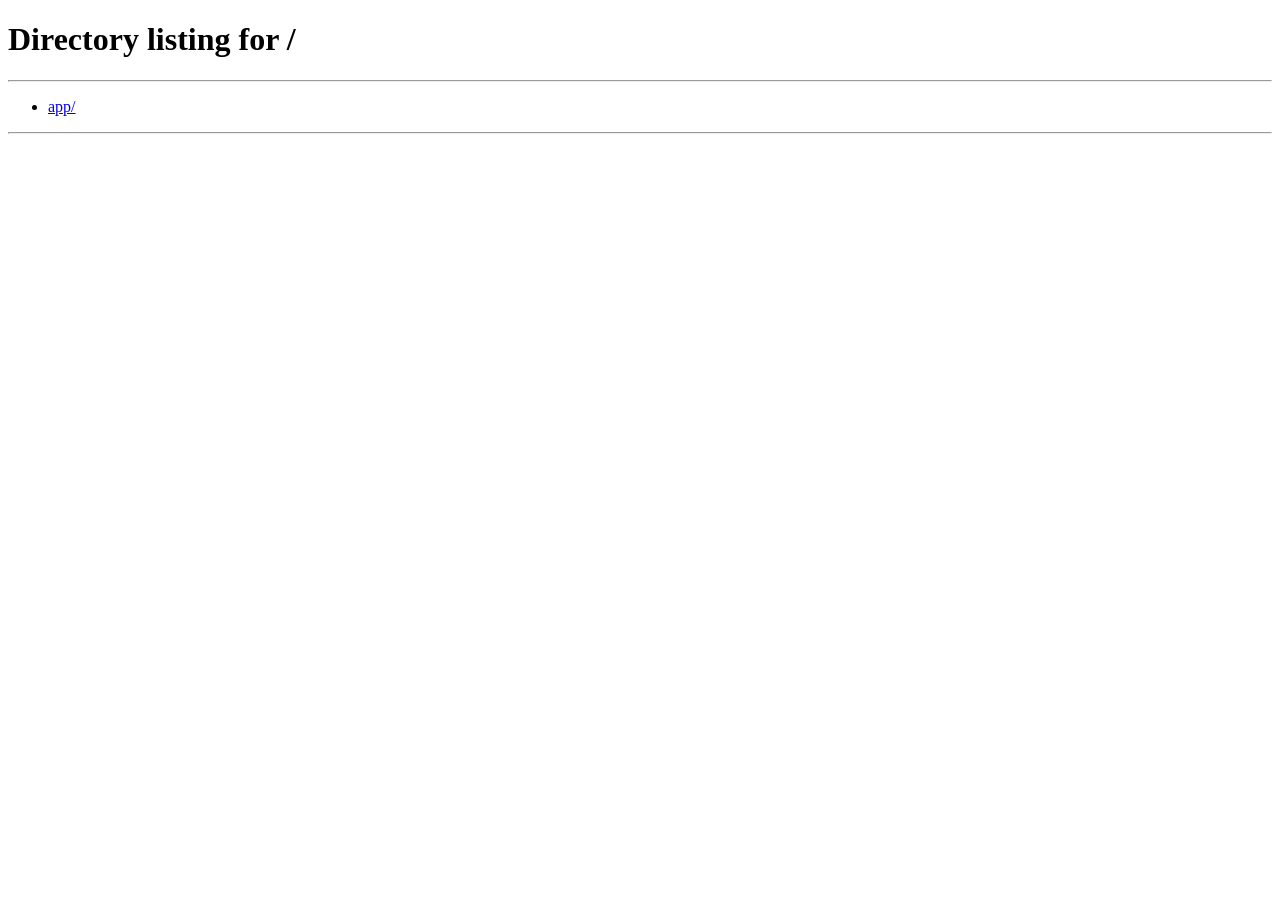
<file: app/src/main/resources/static/pages/adminDashboard.html>
<!DOCTYPE html>
<html lang="en">
<head>
  <meta charset="UTF-8" />
  <meta name="viewport" content="width=device-width, initial-scale=1.0" />
  <title>Admin Dashboard — Clinic Management</title>
  <link rel="icon" href="../assets/images/favicon.ico" />

  <!-- CSS -->
  <link rel="stylesheet" href="../assets/css/style.css" />
  <link rel="stylesheet" href="../assets/css/adminDashboard.css" />
</head>
<body>

  <div class="container">
    <div class="wrapper">

      <!-- Dynamic Header -->
      <div id="header"></div>

      <!-- Main Content -->
      <main class="dashboard-main">

        <!-- Controls bar -->
        <div class="controls-bar">
          <input type="text" id="searchBar" class="search-input" placeholder="Search doctors by name…" />

          <select id="filterTime" class="filter-select">
            <option value="">All Times</option>
            <option value="AM">Morning (AM)</option>
            <option value="PM">Afternoon (PM)</option>
          </select>

          <select id="filterSpecialty" class="filter-select">
            <option value="">All Specialties</option>
            <option value="Cardiology">Cardiology</option>
            <option value="Dermatology">Dermatology</option>
            <option value="Pediatrics">Pediatrics</option>
            <option value="Neurology">Neurology</option>
            <option value="Orthopedics">Orthopedics</option>
            <option value="General">General</option>
          </select>

          <button id="addDocBtn" class="btn-primary">+ Add Doctor</button>
        </div>

        <!-- Doctor Cards Grid -->
        <div id="content" class="cards-grid">
          <p class="loading-text">Loading doctors…</p>
        </div>
      </main>

      <!-- Dynamic Footer -->
      <div id="footer"></div>
    </div>
  </div>

  <!-- Modal -->
  <div id="modal" class="modal">
    <span id="closeModal" class="close">&times;</span>
    <div id="modal-body"></div>
  </div>

  <!-- Entry point -->
  <script type="module" src="../js/adminDashboard.js"></script>

</body>
</html>
</file>
<file: app/src/main/resources/static/assets/css/style.css>
/* ============================================================
   Clinic Management System — Global Stylesheet
   Covers: role-selection page, modal login forms,
           header, footer, form inputs, tabs, error states
   ============================================================ */

/* ── Google Font ─────────────────────────────────────────── */
@import url('https://fonts.googleapis.com/css2?family=Inter:wght@300;400;500;600;700&display=swap');

/* ── Reset & Base ────────────────────────────────────────── */
*, *::before, *::after {
  margin: 0;
  padding: 0;
  box-sizing: border-box;
}

:root {
  --primary:        #015c5d;
  --primary-light:  #017d7e;
  --primary-dark:   #014445;
  --accent:         #00b4b5;
  --bg-dark:        #0a0f1e;
  --bg-card:        rgba(255,255,255,0.06);
  --glass-border:   rgba(255,255,255,0.12);
  --text-white:     #f0f4f8;
  --text-muted:     #94a3b8;
  --error:          #ff4d6d;
  --success:        #22c55e;
  --radius-sm:      6px;
  --radius-md:      12px;
  --radius-lg:      20px;
  --shadow-lg:      0 25px 60px rgba(0,0,0,0.45);
  --transition:     0.25s ease;
}

html, body {
  height: 100%;
  font-family: 'Inter', 'Roboto', sans-serif;
  background: var(--bg-dark);
  color: var(--text-white);
  -webkit-font-smoothing: antialiased;
}

/* ── Layout ──────────────────────────────────────────────── */
.container {
  display: flex;
  flex-direction: column;
  min-height: 100vh;
}

.wrapper {
  flex: 1;
  display: flex;
  flex-direction: column;
}

/* ── Header ──────────────────────────────────────────────── */
#header {
  background: linear-gradient(135deg, var(--primary-dark) 0%, var(--primary) 100%);
  padding: 0 40px;
  box-shadow: 0 2px 20px rgba(0,0,0,0.3);
  z-index: 100;
}

.header-nav {
  display: flex;
  align-items: center;
  justify-content: flex-end;
  gap: 20px;
  height: 64px;
}

.header-nav a,
.header-nav button {
  color: rgba(255,255,255,0.85);
  text-decoration: none;
  font-size: 0.9rem;
  font-weight: 500;
  background: none;
  border: none;
  cursor: pointer;
  padding: 8px 16px;
  border-radius: var(--radius-sm);
  transition: background var(--transition), color var(--transition);
}

.header-nav a:hover,
.header-nav button:hover {
  background: rgba(255,255,255,0.12);
  color: #fff;
}

.header-nav .adminBtn {
  background: var(--accent);
  color: #fff;
  border-radius: var(--radius-sm);
}

.header-nav .adminBtn:hover {
  background: #009fa0;
}

/* ── Hero / Main Content ─────────────────────────────────── */
.main-content {
  flex: 1;
  position: relative;
  display: flex;
  flex-direction: column;
  align-items: center;
  justify-content: center;
  padding: 60px 40px;
  background:
    radial-gradient(ellipse at 20% 50%, rgba(1,92,93,0.25) 0%, transparent 60%),
    radial-gradient(ellipse at 80% 20%, rgba(0,180,181,0.15) 0%, transparent 50%),
    url('../images/background.jpg') no-repeat center center / cover;
  overflow: hidden;
}

/* Subtle overlay to darken the background image */
.main-content::before {
  content: '';
  position: absolute;
  inset: 0;
  background: rgba(10, 15, 30, 0.55);
  pointer-events: none;
}

.main-content > * {
  position: relative;
  z-index: 1;
}

.main-content h2 {
  font-size: clamp(1.8rem, 4vw, 2.8rem);
  font-weight: 700;
  color: #fff;
  letter-spacing: -0.02em;
  margin-bottom: 12px;
  text-align: center;
}

.main-content .subtitle {
  color: var(--text-muted);
  font-size: 1rem;
  margin-bottom: 48px;
  text-align: center;
}

/* ── Role Buttons ────────────────────────────────────────── */
.main-content button {
  display: block;
  width: 220px;
  padding: 16px 24px;
  margin: 12px 0;
  background: linear-gradient(135deg, var(--primary) 0%, var(--primary-light) 100%);
  color: #fff;
  border: 1px solid rgba(255,255,255,0.1);
  border-radius: var(--radius-md);
  font-size: 1rem;
  font-weight: 600;
  letter-spacing: 0.03em;
  cursor: pointer;
  transition: transform var(--transition), box-shadow var(--transition), background var(--transition);
  box-shadow: 0 4px 15px rgba(1,92,93,0.4);
}

.main-content button:hover {
  transform: translateY(-3px);
  box-shadow: 0 8px 30px rgba(1,92,93,0.55);
  background: linear-gradient(135deg, var(--primary-light) 0%, var(--accent) 100%);
}

.main-content button:active {
  transform: translateY(0);
}

/* ── Modal Backdrop ──────────────────────────────────────── */
.modal {
  display: none;
  position: fixed;
  inset: 0;
  z-index: 1000;
  background: rgba(5, 10, 25, 0.75);
  backdrop-filter: blur(6px);
  -webkit-backdrop-filter: blur(6px);
  align-items: center;
  justify-content: center;
}

/* When JS sets display:flex */
.modal[style*="display: flex"],
.modal[style*="display:flex"] {
  display: flex !important;
}

/* ── Modal Card ──────────────────────────────────────────── */
#modal-body {
  position: relative;
  background: linear-gradient(160deg, #0f1a2e 0%, #112233 100%);
  border: 1px solid var(--glass-border);
  border-radius: var(--radius-lg);
  padding: 40px 44px 44px;
  width: 100%;
  max-width: 440px;
  box-shadow: var(--shadow-lg);
  animation: modalIn 0.28s cubic-bezier(0.34,1.56,0.64,1);
}

@keyframes modalIn {
  from { opacity: 0; transform: scale(0.9) translateY(20px); }
  to   { opacity: 1; transform: scale(1) translateY(0); }
}

#modal-body h3 {
  font-size: 1.5rem;
  font-weight: 700;
  color: #fff;
  margin-bottom: 28px;
  text-align: center;
  letter-spacing: -0.01em;
}

/* ── Close Button ────────────────────────────────────────── */
.close {
  position: absolute;
  top: 16px;
  right: 20px;
  font-size: 1.4rem;
  color: var(--text-muted);
  cursor: pointer;
  line-height: 1;
  transition: color var(--transition), transform var(--transition);
  user-select: none;
}

.close:hover {
  color: #fff;
  transform: rotate(90deg);
}

/* ── Form Elements ───────────────────────────────────────── */
.form-group {
  margin-bottom: 18px;
}

.form-group label {
  display: block;
  font-size: 0.8rem;
  font-weight: 500;
  color: var(--text-muted);
  text-transform: uppercase;
  letter-spacing: 0.08em;
  margin-bottom: 8px;
}

.form-group input,
#modal-body input {
  width: 100%;
  padding: 12px 16px;
  background: rgba(255,255,255,0.05);
  border: 1px solid rgba(255,255,255,0.1);
  border-radius: var(--radius-sm);
  color: #fff;
  font-size: 0.95rem;
  font-family: inherit;
  outline: none;
  transition: border-color var(--transition), background var(--transition), box-shadow var(--transition);
}

.form-group input::placeholder,
#modal-body input::placeholder {
  color: rgba(255,255,255,0.25);
}

.form-group input:focus,
#modal-body input:focus {
  border-color: var(--accent);
  background: rgba(0,180,181,0.06);
  box-shadow: 0 0 0 3px rgba(0,180,181,0.15);
}

/* ── Modal Submit Button ─────────────────────────────────── */
#modal-body > button,
#modal-body button[id$="Btn"] {
  width: 100%;
  padding: 13px;
  margin-top: 8px;
  background: linear-gradient(135deg, var(--primary) 0%, var(--accent) 100%);
  color: #fff;
  border: none;
  border-radius: var(--radius-sm);
  font-size: 1rem;
  font-weight: 600;
  font-family: inherit;
  cursor: pointer;
  transition: opacity var(--transition), transform var(--transition);
  letter-spacing: 0.02em;
}

#modal-body > button:hover,
#modal-body button[id$="Btn"]:hover {
  opacity: 0.88;
  transform: translateY(-1px);
}

#modal-body > button:disabled,
#modal-body button[id$="Btn"]:disabled {
  opacity: 0.45;
  cursor: not-allowed;
  transform: none;
}

/* ── Tab Switcher (Patient modal) ────────────────────────── */
.tab-buttons {
  display: flex;
  gap: 4px;
  background: rgba(255,255,255,0.05);
  border-radius: var(--radius-sm);
  padding: 4px;
  margin-bottom: 24px;
}

.tab-btn {
  flex: 1;
  padding: 9px;
  background: none;
  border: none;
  border-radius: calc(var(--radius-sm) - 2px);
  color: var(--text-muted);
  font-size: 0.88rem;
  font-weight: 500;
  font-family: inherit;
  cursor: pointer;
  transition: background var(--transition), color var(--transition);
}

.tab-btn.active {
  background: linear-gradient(135deg, var(--primary) 0%, var(--accent) 100%);
  color: #fff;
  font-weight: 600;
}

/* ── Error / Success Messages ────────────────────────────── */
.form-error {
  font-size: 0.82rem;
  color: var(--error);
  margin: 6px 0 2px;
  padding: 8px 12px;
  background: rgba(255,77,109,0.1);
  border-left: 3px solid var(--error);
  border-radius: 0 var(--radius-sm) var(--radius-sm) 0;
}

.form-error:empty,
.form-error[style*="display: none"],
.form-error[style*="display:none"] {
  display: none !important;
}

/* Success state (reused for "account created" message) */
.form-error.success,
p.form-error[style*="✅"] {
  color: var(--success);
  background: rgba(34,197,94,0.1);
  border-left-color: var(--success);
}

/* ── Footer ──────────────────────────────────────────────── */
#footer {
  background: linear-gradient(135deg, var(--primary-dark) 0%, #021f1f 100%);
  padding: 0;
}

.footer {
  display: flex;
  flex-wrap: wrap;
  align-items: flex-start;
  justify-content: space-between;
  gap: 32px;
  max-width: 1200px;
  margin: 0 auto;
  padding: 40px 40px 32px;
}

.footer-logo p {
  font-size: 0.82rem;
  color: var(--text-muted);
  margin-top: 8px;
}

.footer-logo img {
  height: 36px;
  opacity: 0.85;
}

.footer-columns {
  display: flex;
  gap: 48px;
  flex-wrap: wrap;
}

.footer-column h4 {
  font-size: 0.78rem;
  font-weight: 600;
  text-transform: uppercase;
  letter-spacing: 0.1em;
  color: var(--text-muted);
  margin-bottom: 14px;
}

.footer-column a {
  display: block;
  font-size: 0.88rem;
  color: rgba(255,255,255,0.55);
  text-decoration: none;
  margin-bottom: 8px;
  transition: color var(--transition);
}

.footer-column a:hover {
  color: var(--accent);
}

/* ── Utility ─────────────────────────────────────────────── */
button:focus-visible,
input:focus-visible {
  outline: 2px solid var(--accent);
  outline-offset: 2px;
}

/* ── Responsive ──────────────────────────────────────────── */
@media (max-width: 500px) {
  #modal-body {
    padding: 28px 22px 32px;
    border-radius: var(--radius-md);
    margin: 0 12px;
  }

  .main-content button {
    width: 180px;
  }

  .footer {
    flex-direction: column;
    padding: 32px 24px;
  }

  .footer-columns {
    gap: 28px;
  }
}
</file>
<file: app/src/main/resources/static/assets/css/adminDashboard.css>
/* adminDashboard.css — Dashboard shared styles (Admin & Doctor) */
/* Extends the dark theme tokens defined in style.css             */

@import url('https://fonts.googleapis.com/css2?family=Inter:wght@300;400;500;600;700&display=swap');

/* ── Dashboard Layout ─────────────────────────────────────── */
.dashboard-main {
  flex: 1;
  padding: 32px 40px;
  background:
    radial-gradient(ellipse at 10% 0%, rgba(1,92,93,0.15) 0%, transparent 50%),
    #0a0f1e;
  min-height: calc(100vh - 128px);
}

/* ── Controls Bar ─────────────────────────────────────────── */
.controls-bar {
  display: flex;
  align-items: center;
  gap: 12px;
  flex-wrap: wrap;
  margin-bottom: 32px;
}

.search-input {
  flex: 1;
  min-width: 200px;
  padding: 11px 16px;
  background: rgba(255,255,255,0.05);
  border: 1px solid rgba(255,255,255,0.1);
  border-radius: 8px;
  color: #fff;
  font-size: 0.9rem;
  font-family: 'Inter', sans-serif;
  outline: none;
  transition: border-color 0.2s, box-shadow 0.2s;
}
.search-input::placeholder { color: rgba(255,255,255,0.3); }
.search-input:focus {
  border-color: #00b4b5;
  box-shadow: 0 0 0 3px rgba(0,180,181,0.15);
}

.filter-select {
  padding: 11px 14px;
  background: rgba(255,255,255,0.05);
  border: 1px solid rgba(255,255,255,0.1);
  border-radius: 8px;
  color: #f0f4f8;
  font-size: 0.88rem;
  font-family: 'Inter', sans-serif;
  outline: none;
  cursor: pointer;
  transition: border-color 0.2s;
}
.filter-select:focus { border-color: #00b4b5; }
.filter-select option { background: #0f1a2e; color: #fff; }

.btn-primary {
  padding: 11px 20px;
  background: linear-gradient(135deg, #015c5d, #00b4b5);
  color: #fff;
  border: none;
  border-radius: 8px;
  font-size: 0.9rem;
  font-weight: 600;
  font-family: 'Inter', sans-serif;
  cursor: pointer;
  white-space: nowrap;
  transition: opacity 0.2s, transform 0.2s;
}
.btn-primary:hover { opacity: 0.88; transform: translateY(-1px); }

.btn-secondary {
  padding: 11px 18px;
  background: rgba(255,255,255,0.07);
  border: 1px solid rgba(255,255,255,0.12);
  border-radius: 8px;
  color: #94a3b8;
  font-size: 0.88rem;
  font-family: 'Inter', sans-serif;
  cursor: pointer;
  transition: background 0.2s, color 0.2s;
}
.btn-secondary:hover { background: rgba(255,255,255,0.12); color: #fff; }

/* ── Doctor Cards Grid ────────────────────────────────────── */
.cards-grid {
  display: grid;
  grid-template-columns: repeat(auto-fill, minmax(280px, 1fr));
  gap: 20px;
}

.doctor-card {
  background: linear-gradient(160deg, #0f1a2e 0%, #112233 100%);
  border: 1px solid rgba(255,255,255,0.08);
  border-radius: 14px;
  padding: 24px;
  transition: transform 0.22s, box-shadow 0.22s, border-color 0.22s;
}
.doctor-card:hover {
  transform: translateY(-4px);
  box-shadow: 0 12px 35px rgba(0,0,0,0.4);
  border-color: rgba(0,180,181,0.3);
}

.doctor-info h3 {
  font-size: 1.05rem;
  font-weight: 600;
  color: #fff;
  margin-bottom: 6px;
}
.doctor-info p {
  font-size: 0.83rem;
  color: #94a3b8;
  margin-bottom: 4px;
}
.doctor-info p span { color: #00b4b5; font-weight: 500; }

.card-actions {
  margin-top: 16px;
  display: flex;
  gap: 8px;
}
.card-actions button {
  flex: 1;
  padding: 8px 12px;
  border-radius: 6px;
  border: none;
  font-size: 0.82rem;
  font-weight: 600;
  font-family: 'Inter', sans-serif;
  cursor: pointer;
  transition: opacity 0.2s;
}
.card-actions .btn-delete {
  background: rgba(255,77,109,0.15);
  color: #ff4d6d;
  border: 1px solid rgba(255,77,109,0.25);
}
.card-actions .btn-delete:hover { background: rgba(255,77,109,0.25); }
.card-actions .btn-book {
  background: linear-gradient(135deg, #015c5d, #00b4b5);
  color: #fff;
}
.card-actions .btn-book:hover { opacity: 0.82; }

/* ── Appointments Table ───────────────────────────────────── */
.table-wrapper {
  background: linear-gradient(160deg, #0f1a2e 0%, #112233 100%);
  border: 1px solid rgba(255,255,255,0.08);
  border-radius: 14px;
  overflow: hidden;
}

.appointments-table {
  width: 100%;
  border-collapse: collapse;
  font-size: 0.88rem;
}
.appointments-table th {
  padding: 14px 18px;
  text-align: left;
  font-size: 0.75rem;
  font-weight: 600;
  text-transform: uppercase;
  letter-spacing: 0.08em;
  color: #94a3b8;
  border-bottom: 1px solid rgba(255,255,255,0.06);
  background: rgba(255,255,255,0.03);
}
.appointments-table td {
  padding: 14px 18px;
  color: #e2e8f0;
  border-bottom: 1px solid rgba(255,255,255,0.04);
}
.appointments-table tr:last-child td { border-bottom: none; }
.appointments-table tr:hover td { background: rgba(255,255,255,0.03); }

.date-picker {
  padding: 10px 14px;
  background: rgba(255,255,255,0.05);
  border: 1px solid rgba(255,255,255,0.1);
  border-radius: 8px;
  color: #fff;
  font-family: 'Inter', sans-serif;
  font-size: 0.88rem;
  outline: none;
}
.date-picker::-webkit-calendar-picker-indicator { filter: invert(1); cursor: pointer; }

/* Status badges */
.status-badge {
  display: inline-block;
  padding: 3px 10px;
  border-radius: 20px;
  font-size: 0.75rem;
  font-weight: 600;
}
.status-pending  { background: rgba(251,191,36,0.15);  color: #fbbf24; }
.status-confirmed{ background: rgba(34,197,94,0.15);   color: #22c55e; }
.status-cancelled{ background: rgba(255,77,109,0.15);  color: #ff4d6d; }

.btn-sm {
  padding: 6px 12px;
  border-radius: 6px;
  border: none;
  font-size: 0.78rem;
  font-weight: 600;
  font-family: 'Inter', sans-serif;
  cursor: pointer;
}

/* ── State text ───────────────────────────────────────────── */
.loading-text, .empty-text, .error-text {
  text-align: center;
  padding: 48px 20px;
  font-size: 0.95rem;
  grid-column: 1 / -1;
}
.loading-text { color: #94a3b8; }
.empty-text   { color: #64748b; }
.error-text   { color: #ff4d6d; }

/* ── Add Doctor modal extra fields ───────────────────────── */
.availability-grid {
  display: grid;
  grid-template-columns: repeat(3, 1fr);
  gap: 8px;
  margin: 8px 0 16px;
}
.availability-grid label {
  display: flex;
  align-items: center;
  gap: 6px;
  font-size: 0.82rem;
  color: #94a3b8;
  cursor: pointer;
}
.availability-grid input[type="checkbox"] { accent-color: #00b4b5; }

/* ── Responsive ───────────────────────────────────────────── */
@media (max-width: 640px) {
  .dashboard-main { padding: 20px 16px; }
  .controls-bar   { flex-direction: column; align-items: stretch; }
  .search-input   { min-width: unset; }
}
</file>
